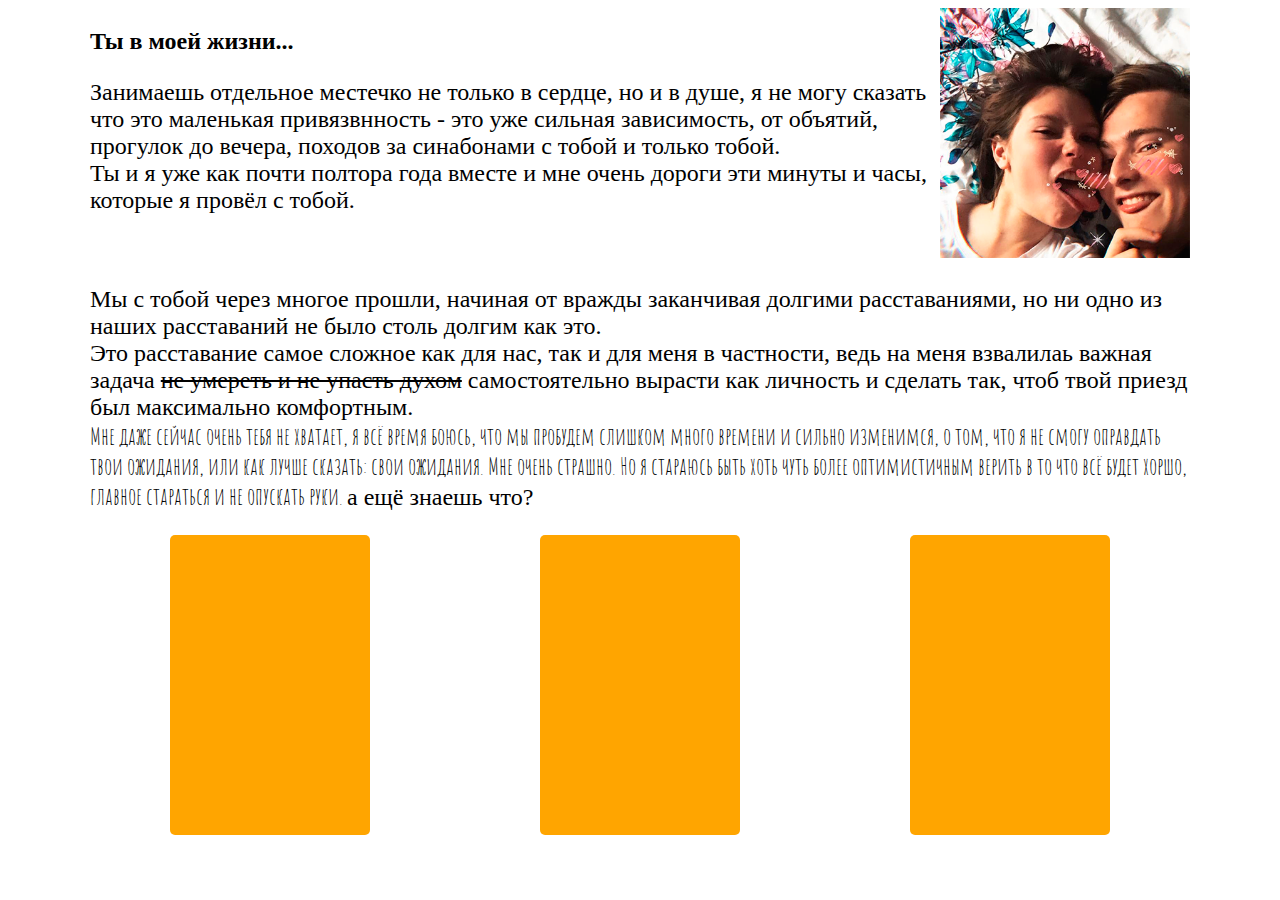
<file: public_html/index.html>
<!DOCTYPE html>
<html lang="ru" dir="ltr">
  <head>
    <link rel="stylesheet" href="style/master.css">
    <link href="https://fonts.googleapis.com/css?family=Amatic+SC&display=swap" rel="stylesheet">
    <link href="https://fonts.googleapis.com/css?family=Neucha&display=swap" rel="stylesheet">
    <link rel='manifest' href='webmanifest.webmanifest'>
    <link rel="apple-touch-icon" href="PWA thing/MyLove192px.ico">
    <meta charset="utf-8">
    <meta name="Description" content="Simple PWA">
    <meta name="theme-color" content="#ffffff">
    <meta name="viewport" content="width=device-width, initial-scale=1">
    <title>simple PWA</title>
    <script type="text/javascript">
    if ('serviceWorker' in navigator) {
        navigator.serviceWorker.register('sw.js')
         .then(() => navigator.serviceWorker.ready.then((worker) => {
            worker.sync.register('syncdata');
          }))
          .catch((err) => console.log(err));
}
    </script>
  </head>
  <body>
    <div class="wrapper">
      <div class="baner">
        <div class="text">
          <h2>Ты в моей жизни...</h2>
          <p>Занимаешь отдельное местечко не только в сердце, но и в душе, я не могу сказать что это маленькая привязвнность - это уже сильная зависимость, от объятий, прогулок до вечера, походов за синабонами с тобой и только тобой.
            <br>
            Ты и я уже как почти полтора года вместе и мне очень дороги эти минуты и часы, которые я провёл с тобой.
          </p>
        </div>
        <div class="img">
            <img src="img\favourite.JPEG 2000" alt="Ты и я валяемся и ничего не делаем, просто отдыхаем).png">
        </div>
      </div>

      <div class="largeText">
        <p>
          Мы с тобой через многое прошли, начиная от вражды заканчивая долгими расставаниями, но ни одно из наших расставаний не было столь долгим как это.
          <br>
          Это расставание самое сложное как для нас, так и для меня в частности, ведь на меня взвалилаь важная задача
          <span class="deth">не умереть и не упасть духом</span>
          самостоятельно вырасти как личность и сделать так, чтоб твой приезд был максимально комфортным.
          <br>
          <span class="fear">
            Мне даже сейчас очень тебя не хватает, я всё время боюсь, что мы пробудем слишком много времени и сильно изменимся, о том, что я не смогу оправдать твои ожидания, или как лучше сказать: свои ожидания.
            Мне очень страшно. Но я стараюсь быть хоть чуть более оптимистичным  верить в то что всё будет хоршо, главное стараться и не опускать руки.
          </span>
          <!-- <br> -->
          a ещё знаешь что?
        </p>
      </div>
      <div class="cards">
        <div class="card">
          <div class="front">
            <h2>Я</h2>
          </div>
          <div class="back"></div>
        </div>
        <div class="card">
          <div class="front">
          <h2>тебя</h2>
          </div>
          <div class="back"></div>
        </div>
        <div class="card">
          <div class="front">
          <h2>Люблю</h2>
          </div>
          <div class="back"></div>
        </div>
      </div>
    </div>
    <script src="script/script.js"></script>
  </body>
</html>
</file>
<file: public_html/style/master.css>
.wrapper{
  margin: 0 auto;
}



p {
  font-size: 24px;
}

.wrapper img{
  width: 250px;
  height: 250px;
}

.deth{
  text-decoration: line-through;
}

.fear{
  font-family: 'Amatic SC' , cursive;
}



@media screen and (min-width: 800px) {
  .wrapper{
  width: 1100px;
  }
  .card {
  margin: 0 auto;
  width: 200px;
  height: 300px;
  display: flex;
  align-items: center;
  justify-content: center;
  color: orange;
  background-color: orange;
  /*border: solid 2px yellow;*/
  border-radius: 5px;
  }

.card:hover{
  color: black;
  font-family: 'Neucha', cursive;
}

.card:nth-child(2){
  margin-left: 90px;
  margin-right: 90px;
}

.baner{
  display: flex;
  flex-direction: row;
}

.cards {
  display: flex;
}

  }



@media screen and (max-width: 800px) {
  .wrapper{
    display:flex;
    flex-direction: column;
  }

  .baner{
    display: flex;
    flex-direction: column-reverse;
  }

  .card {
    margin: 0 auto;
    width: 300px;
    height: 50px;
    display: flex;
    align-items: center;
    justify-content: center;
    color: orange;
    background-color: orange;
    /*border: solid 2px yellow;*/
    border-radius: 5px;
  }

  .card:hover{
  color: black;
  font-family: 'Neucha', cursive;
  }

  .card:nth-child(2){
  margin-top: 30px;
  margin-bottom: 30px;
}

  .cards {
    display: flex;
    flex-direction: column;
  }

}
</file>
